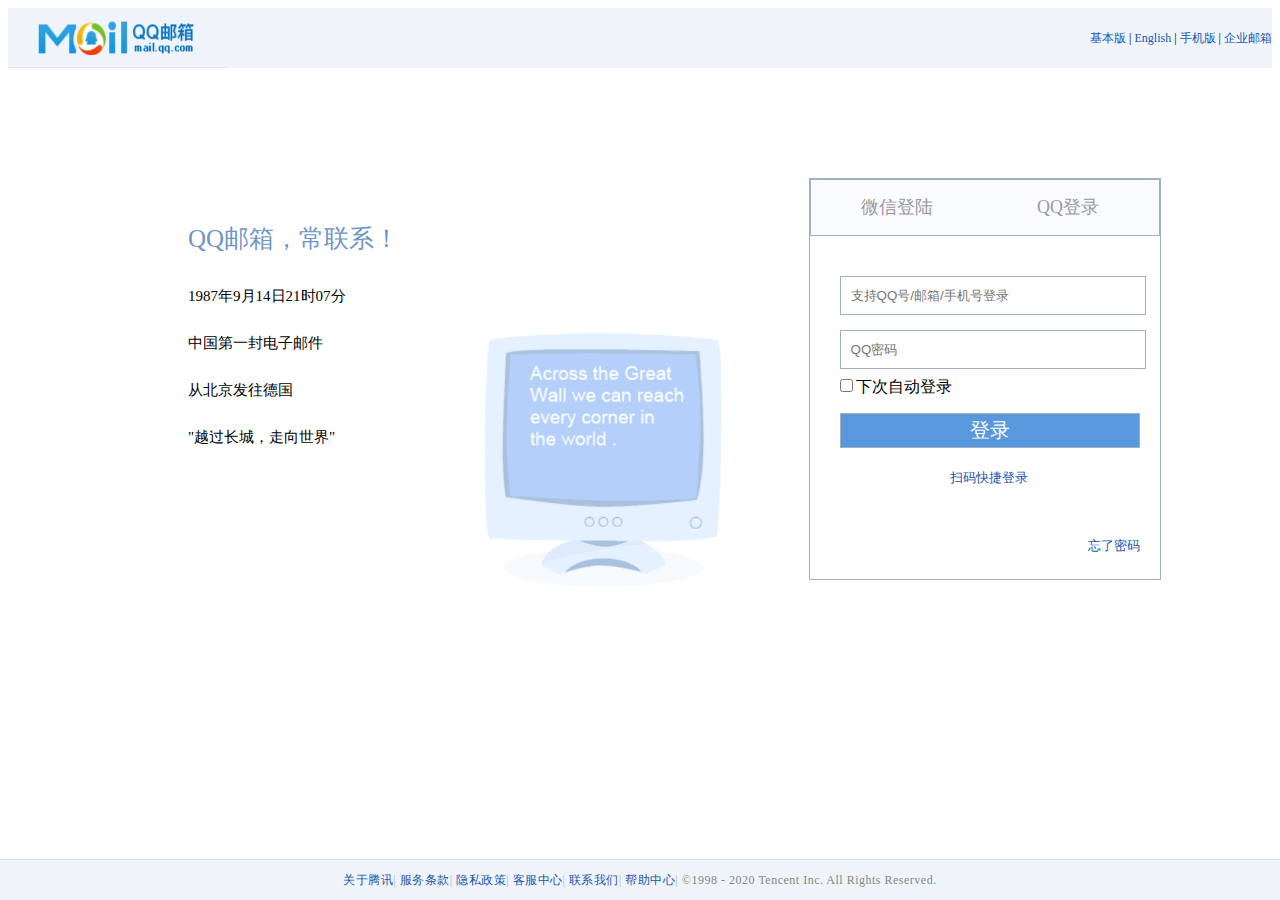
<file: qq邮箱/QQ邮箱.html>
<!DOCTYPE html>
<html>
    <meta charset="utf-8">
    <head>
        <title>登录qq邮箱</title>
        <link rel="stylesheet" type="text/css" href="style.css">
        <body>
            <div class="header">
                <a href="#">
                    <img src="1.png" height="60" width="220">
                </a>
                <nav class="youshangjiao">
                    <a href="#" style="color: #2255AE;">基本版</a> | 
                    <a href="#" style="color: #2255AE;">English</a> | 
                    <a href="#" style="color: #2255AE;">手机版</a> | 
                    <a href="#" style="color: #2255AE;">企业邮箱</a>
                </nav>
            </div>
            <div class="content">
            <div class="left">
                    <p class="h1">QQ邮箱，常联系！</p>
                    <p>1987年9月14日21时07分</p>
                    <p>中国第一封电子邮件</p>
                    <p>从北京发往德国</p>
                    <p>"越过长城，走向世界"</p>
            </div>
            <div class="mid">
                <img src="2.png" class="ppp">
            </div>
            <div class="right">
                <nav class="choice">
                    <a href="#" class="wei">微信登陆</a>
                    <a href="#" class="qq">QQ登录</a>
                </nav>
                    <input type="text" name="id" class="id"placeholder="&nbsp;&nbsp;支持QQ号/邮箱/手机号登录"><br/>
                    <input type="password" name="password"class="password"placeholder="&nbsp;&nbsp;QQ密码"><br/>
                    <input type="checkbox"class="zidong">下次自动登录<br/>
                    <input type="submit" class="deng"value="登录"><br/>
                    <nav class="dibu">
                        <a href="#" class="kuai">扫码快捷登录</a><br/>
                        <a href="#" class="forget">忘了密码</a><br/>
                    </nav>
            </div>
            </div>
            <div class="footer">
                <nav>
                    <a href="#" style="color: #2255AE;">关于腾讯</a>|
                    <a href="#" style="color: #2255AE;">服务条款</a>|
                    <a href="#" style="color: #2255AE;">隐私政策</a>|
                    <a href="#" style="color: #2255AE;">客服中心</a>|
                    <a href="#" style="color: #2255AE;">联系我们</a>|
                    <a href="#" style="color: #2255AE;">帮助中心</a>|
                    <span style="color: #868686;">©1998 - 2020 Tencent Inc. All Rights Reserved.</span>
                </nav>
            </div>
        </body>
    </head>
</html>
</file>
<file: qq邮箱/style.css>
a:link {text-decoration:none;}
            a.wei:hover{text-decoration: none;}
            a.qq:hover{text-decoration: none;}
            a:hover{text-decoration: underline;}
            div.header{
                background-color: #EFF4FA;
                height: 60px;
                }
            nav.youshangjiao{
                float:right;
                height: 60px;
                line-height: 60px;
                font-size: 12px;
                }
                .content{
                margin:auto;
                height: 500px;
                margin-top:60px;
            }
            .content{
                margin:auto;
                width: 1500px;
                height: 500px;
                margin-top:80px;
            }
            .content .left{
                float:left;
                margin-top:50px;
                margin-left:180px;
                line-height: 200%;
                }
            .left  .h1{
                color: #6F95C8;
                font-size: 25px;
            }
            .left p{
                font-size: 15px;
            }
            .mid{
                float: left;
                margin-top:170px;
                margin-left:70px;
                height: 150px;
                width: 150px;
                }
            .ppp{height: 270px;
                width: 270px;}
                .right{
                float: left;
                margin-left: 190px;
                margin-top: 30px;
                height: 400px;
                width: 350px;
                border: 1px solid #A0B1C4 ;
            }
            .choice{
                color: #EFF4FA;
                background-color: #F9FBFE;
                border: 0.5px solid #A0B1C4 ;
                height: 55px;
                line-height: 55px;
            }
            .choice .wei{margin-left: 50px;color: #999999;font-size: 18px;}
            .choice .qq{margin-left: 100px;color: #999999;font-size: 18px;}
            .id{
                border: 0.5px solid #A0B1C4;
                height: 35px;
                width: 300px;
                margin-left: 30px;
                margin-top: 40px;
            }
            .password{
                border:  0.5px solid #A0B1C4;
                height: 35px;
                width: 300px;
                margin-left: 30px;
                margin-top: 15px;
            }
            .zidong{
                color: #000000;
                margin-top: 10px;
                margin-left: 30px;
                font-size: 3px;
            }
            .deng{
                border:  0.5px solid #A0B1C4;
                width: 300px;
                height: 35px;
                margin-left: 30px;
                margin-top: 15px;
                font-size: 20px;
                background-color: #5A98DE;
                color: white;
            }
            .kuai{
                height: 50px;
                margin-left: 100px;
                margin-top: 80px;
                font-size: 13px;
                color: #2255AE;

            }
            .dibu{
                margin-top: 20px;
                margin-left: 40px;
            }
            .dibu .forget{
                font-size: 13px;
                color: #2255AE;
                margin-top: 50px;
                margin-right: 20px;
                float:right;
            }
            div.footer{
                position:fixed;
                font-size: 12px;
                background-color: #BCBCBC;
                text-align: center;
                bottom:0;
                left:0;
                right:0;
                height:40px;
                line-height:40px;
                border-top:1px solid #d6dfea;
                border-top:1px solid #d6dfea;
                background:#eff4fa;
                text-align: center;
                color:#b6b6b6;
                letter-spacing: 0.5px;
                }
                div.shenjing{background-color: red;}
</file>
